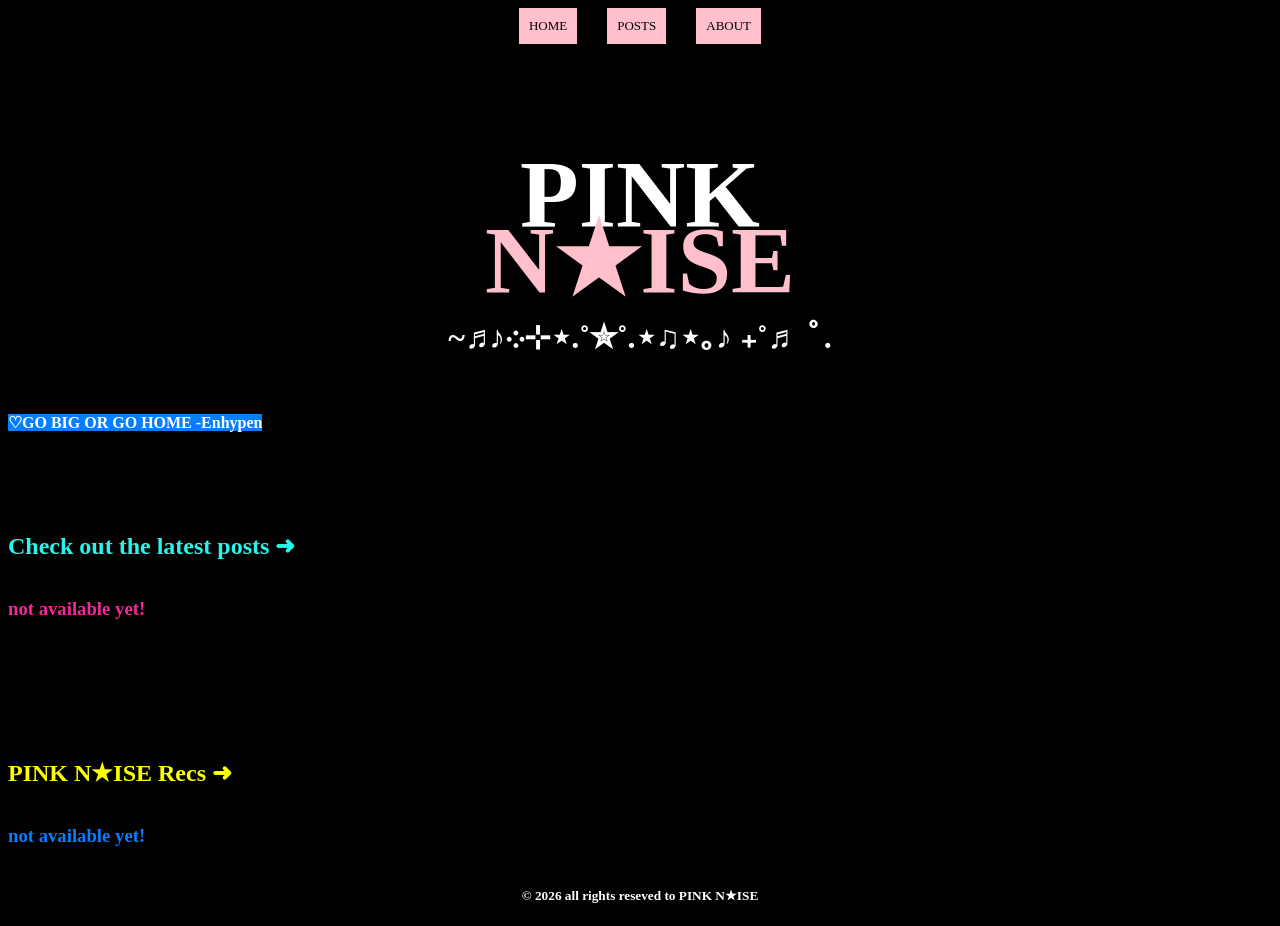
<file: index.html>
<!DOCTYPE html>
<html lang="en">
<head>
    <meta charset="UTF-8">
    <meta name="viewport" content="width=device-width, initial-scale=1.0">
    <title>PINK N★ISE</title>
    <link rel="stylesheet" href="style.css">
</head>
<body bgcolor="black">

    <div class="menu">
       
        <a href="index.html">HOME</a>
        
        <a href="posts.html">POSTS</a>
        
        <a href="about.html">ABOUT</a>
        
    </div>


    <div class="title">
        <center>
            <h1 style="color: white;">PINK</h1>
            <h1 style="color: pink;">N★ISE</h1>
            <h6>~♬♪܀⊹⋆.˚✮˚.⋆♫⋆｡♪ ₊˚♬ ﾟ.</h6>
        </center>
    </div>

    <div class="quote">
        
        <h4><mark> ♡GO BIG OR GO HOME -Enhypen</h4></mark>
        
    </div>

    


    <div class="latest">
        <a href="posts.html">
             <h2 style="color:#27F5EB;">Check out the latest posts ➜ </h2>
        </a>
       
        <h3 style="color: #F52798;">not available yet!</h3>
    </div>

   

    <div class="rec">
        <h2 style="color: #FCFF05;">PINK N★ISE Recs ➜ </h2>
        <h3 style="color: #057EFF;">not available yet!</h3>
    </div>

    

    
    
</body>
<footer>
    <center>
        <h5>&copy; 2026 all rights reseved to PINK N★ISE</h5>
    </center>
        
</footer>
</html>
</file>
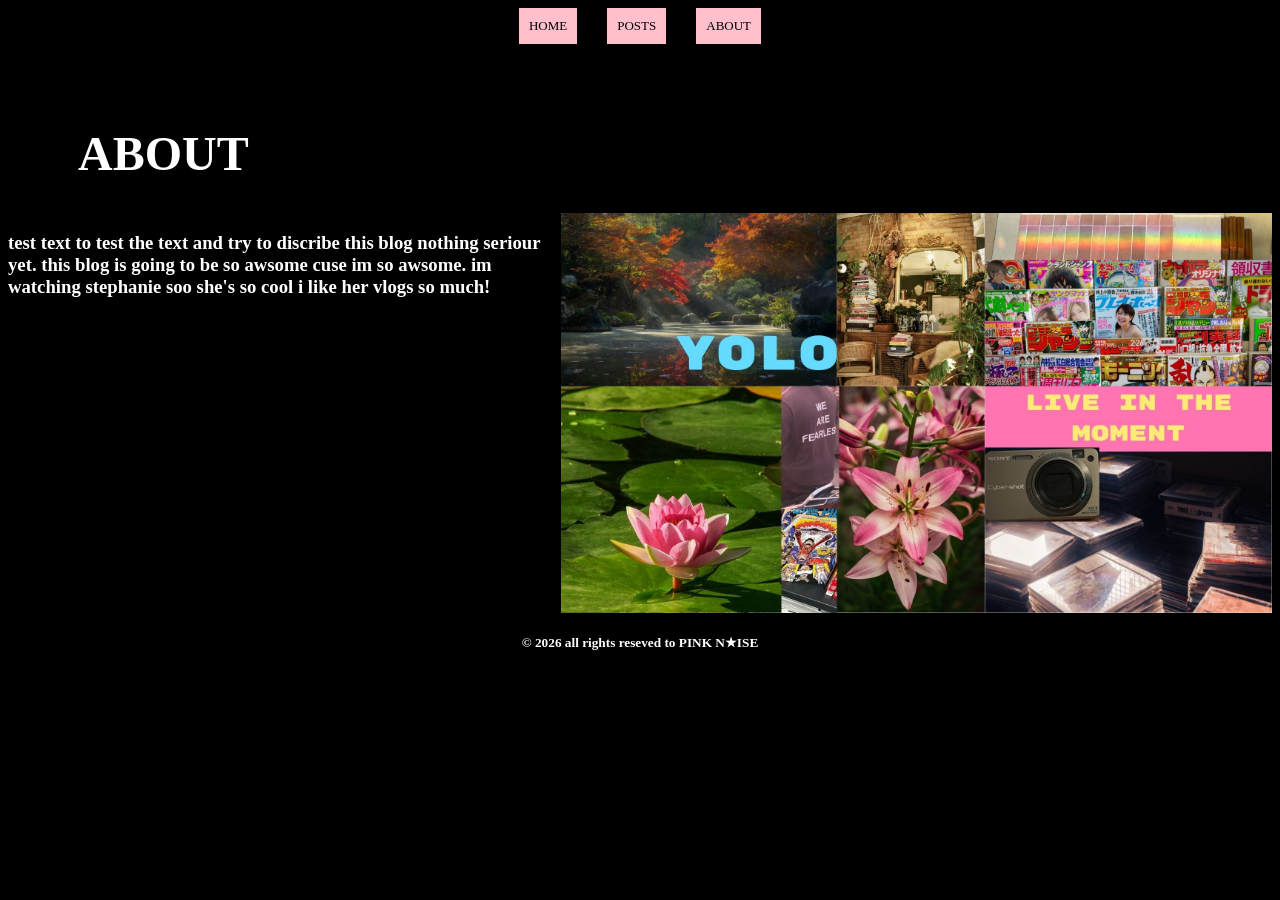
<file: about.html>
<!DOCTYPE html>
<html lang="en">
<head>
    <meta charset="UTF-8">
    <meta name="viewport" content="width=device-width, initial-scale=1.0">
    <title>PINK N★ISE</title>
</head>
<body bgcolor="black">

    <div class="menu">
       
        <a href="index.html">HOME</a>
        
        <a href="posts.html">POSTS</a>
        
        <a href="about.html">ABOUT</a>
        
    </div>

    <div class="title">
        <h1>ABOUT</h1>
    </div>

    <div class="text">
        <h3>
            test text to test the text and try to discribe this blog nothing seriour yet. this blog is going to be so awsome  cuse im so awsome. im watching stephanie soo she's so cool i like her vlogs so much!
        </h3>
        <img src="live in the moment.jpg" alt="ERROR">
    </div>
    

</body>

<style>

     *{
        color: white;
    }

    .menu a:link, .menu a:visited{
    background-color: pink;
    font-size: small;
    text-decoration: none;
    text-align: center;
    padding: 10px 10px;
    color: black;

}

.menu{
    display: flex;
    flex-direction: row ;
    justify-content: center;
    align-items: center;
    gap:30px ;
}

.menu a:hover, .menu a:active {
  background-color: rgb(252, 204, 212);
}

.title{
    font-size: x-large;
    margin-top: 50px;
    margin-left: 70px;
    display: flex;
    align-items: left;
}

.text{
    display: flex;
    flex-direction: row;
    justify-content: left;
    align-items: left;
}

.text img{
    height: 400px;
    width: 800px;
    background-size: cover;
}

.footer{
    font-size: 30px;
}

</style>

 <center>
    <h5>&copy; 2026 all rights reseved to PINK N★ISE</h5>
</center>

</html>
</file>
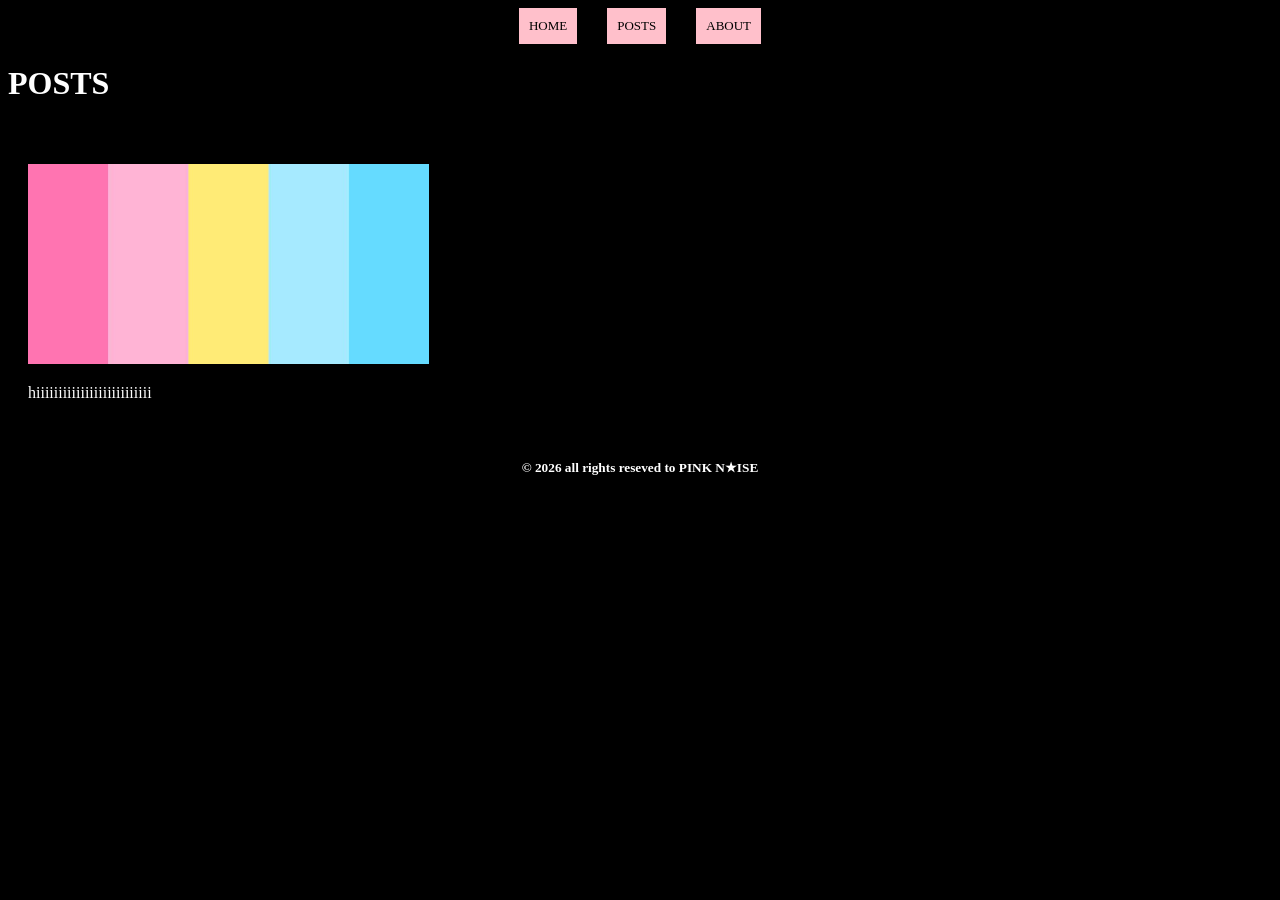
<file: posts.html>
<!DOCTYPE html>
<html lang="en">
<head>
    <meta charset="UTF-8">
    <meta name="viewport" content="width=device-width, initial-scale=1.0">
    <title>PINK N★ISE</title>
</head>
<body bgcolor="black">

    <div class="menu">
       
        <a href="index.html">HOME</a>
        
        <a href="posts.html">POSTS</a>
        
        <a href="about.html">ABOUT</a>
        
    </div>

    <H1>POSTS</H1>

    <div class="posts">

        <a href="index.html">
            <img src="download.jpg" alt="">
            <p>hiiiiiiiiiiiiiiiiiiiiiiiiii</p>
        </a>

    </div>



</body>

<style>
    *{
        color: white;
    }

    .menu a:link, .menu a:visited{
    background-color: pink;
    font-size: small;
    text-decoration: none;
    text-align: center;
    padding: 10px 10px;
    color: black;

}

.menu{
    display: flex;
    flex-direction: row ;
    justify-content: center;
    align-items: center;
    gap:30px ;
}

.menu a:hover, .menu a:active {
  background-color: rgb(252, 204, 212);
}

.posts{
    display: grid;
    grid-template-columns: repeat(3,1fr);
    gap: 10px;
    padding: 20px;
}

.posts a{
    text-decoration: none;
}

.posts img{
    width: 100%;
    height: 200px;
    margin-top: 20px;
    object-fit: cover;
}

.footer{
    font-size: 30px;
}


</style>

 <center>
    <h5>&copy; 2026 all rights reseved to PINK N★ISE</h5>
</center>

</html>
</file>
<file: style.css>
*{
        color: white;
    }


.title{
    font-size: xxx-large;
    margin-top: 150px;
    line-height: 0.02;
}

mark{
    background-color: #057EFF;
}



.menu a:link, .menu a:visited{
    background-color: pink;
    font-size: small;
    text-decoration: none;
    text-align: center;
    padding: 10px 10px;
    color: black;

}

.menu{
    display: flex;
    flex-direction: row ;
    justify-content: center;
    align-items: center;
    gap:30px ;
}

.menu a:hover, .menu a:active {
  background-color: rgb(252, 204, 212);
}

.latest{
    margin-top: 80px;
    display: flex;
    flex-direction: column ;
}

.latest a{
    text-decoration: none;
}


.rec{
    margin-top: 100px;
    display: flex;
    flex-direction: column ;
}

.footer{
    font-size: 30px;
}
</file>
